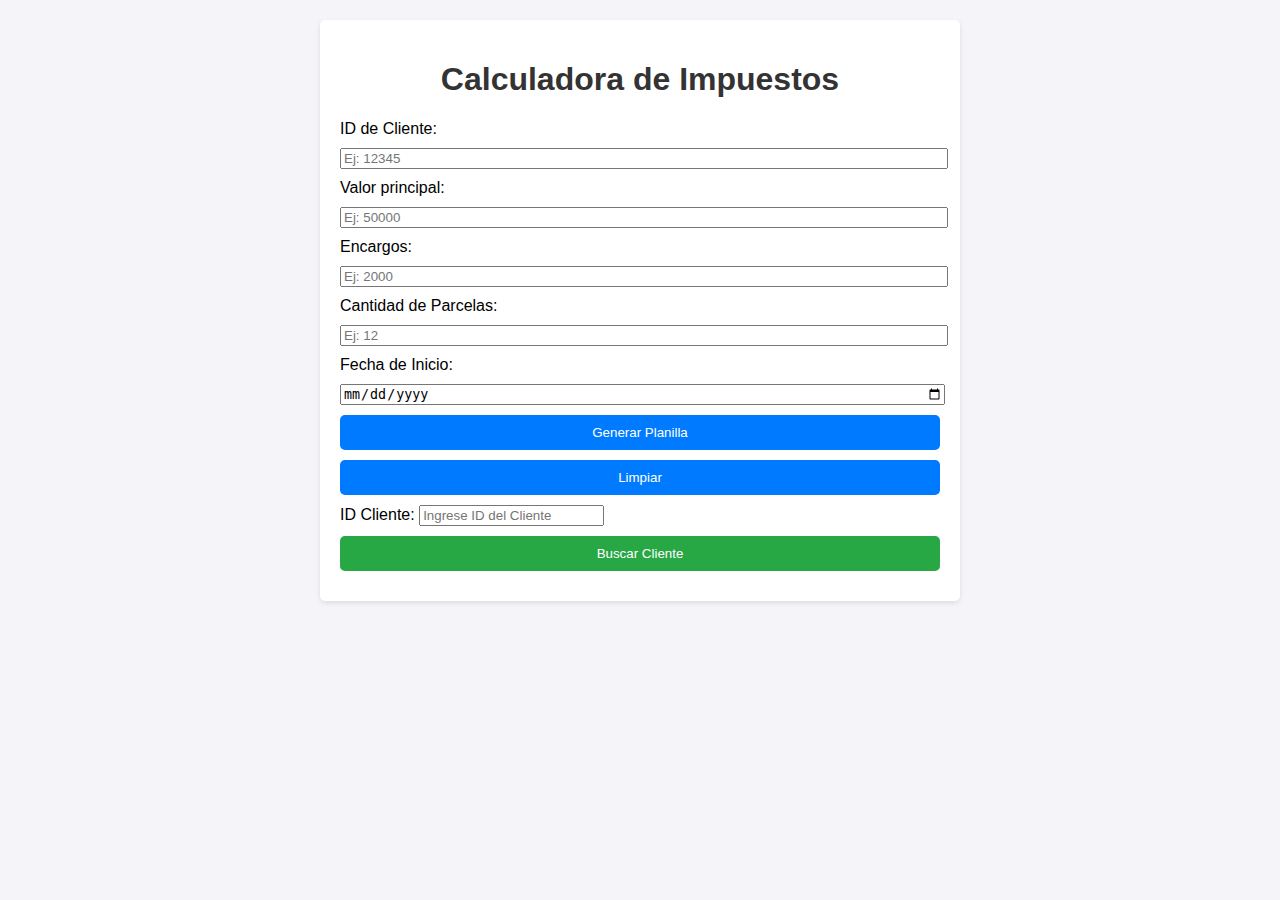
<file: index.html>
<!DOCTYPE html>
<html lang="es">
<head>
    <meta charset="UTF-8">
    <meta name="viewport" content="width=device-width, initial-scale=1.0">
    <title>Planilla de Impuestos</title>
    <link rel="stylesheet" href="styles.css">
</head>
<body>
    <div class="container">
        <h1>Calculadora de Impuestos</h1>
        <form id="tax-form">
            <label for="client-id">ID de Cliente:</label>
            <input type="text" id="client-id" placeholder="Ej: 12345" required aria-label="ID de Cliente">
            <label for="income">Valor principal:</label>
            <input type="number" id="income" placeholder="Ej: 50000" required aria-label="Valor principal">
            
            <label for="charge">Encargos:</label> <!-- Cambié 'tax-rate' por 'charge' -->
            <input type="number" id="charge" placeholder="Ej: 2000" required aria-label="Encargos">
            
            <label for="installments">Cantidad de Parcelas:</label>
            <input type="number" id="installments" placeholder="Ej: 12" required aria-label="Cantidad de Parcelas">
            
            <label for="start-date">Fecha de Inicio:</label>
            <input type="date" id="start-date" required aria-label="Fecha de Inicio">
            
            <button type="button" id="generate-planilla-btn">Generar Planilla</button>
            <button type="button" id="clear">Limpiar</button>
        </form>

        <div>
            <label for="search-client-btn">ID Cliente:</label>
            <input type="text" id="search-client-btn" placeholder="Ingrese ID del Cliente">
            <button type="button" id="search-client-btn">Buscar Cliente</button>
        </div>
        <p id="error-message" style="color: red; display: none;">Por favor, complete todos los campos correctamente.</p> <!-- Mensaje de error -->
    </div>
    <link rel="stylesheet" href="styles.css">
    <script src="app.js"></script>
</body>
</html>
</file>
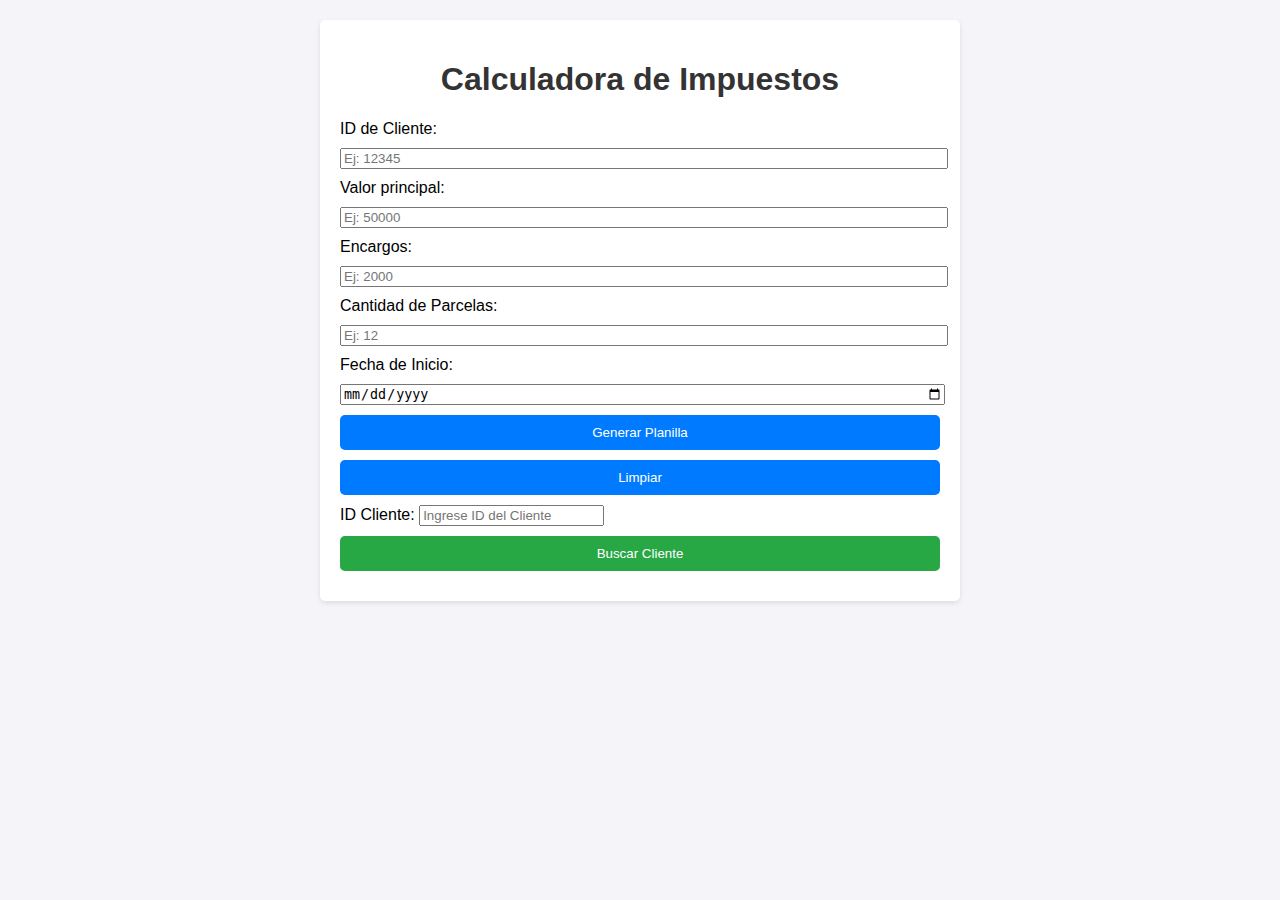
<file: planilla.html>
<!DOCTYPE html>
<html lang="es">
<head>
    <meta charset="UTF-8">
    <meta name="viewport" content="width=device-width, initial-scale=1.0">
    <title>Planilla de Impuestos</title>
    <link rel="stylesheet" href="styles.css">
</head>
<body>
    <div class="container">
        <h1>Planilla de Impuestos</h1>
        <table id="installments-table">
            <thead>
                <tr>
                    <th>Cantidad de Parcelas</th>
                    <th>Fecha</th>
                    <th>Parcela Básica</th>
                    <th>Encargos</th>
                    <th>Parcela + ENC</th>
                </tr>
            </thead>
            <tbody></tbody>
        </table>
        <button id="save-data-btn">Guardar Datos</button>
        <button onclick="window.history.back()">Volver</button>
    </div>
    <script src="app.js"></script>
</body>
</html>
</file>
<file: styles.css>
/* Estilos básicos */
body {
    font-family: Arial, sans-serif;
    margin: 0;
    padding: 20px;
    background-color: #f4f4f9;
}

.container {
    max-width: 600px;
    margin: auto;
    padding: 20px;
    background: #fff;
    border-radius: 5px;
    box-shadow: 0 2px 5px rgba(0, 0, 0, 0.1);
}

h1 {
    text-align: center;
    color: #333;
}

form label, form input, button {
    display: block;
    width: 100%;
    margin-bottom: 10px;
}

button {
    padding: 10px;
    background-color: #007bff;
    color: #fff;
    border: none;
    border-radius: 5px;
    cursor: pointer;
}

button:hover {
    background-color: #0056b3;
}

/* Estilos de la tabla */
table {
    width: 100%;
    border-collapse: collapse;
    margin-top: 20px;
}

table th, table td {
    border: 1px solid #ccc;
    padding: 8px;
    text-align: center;
}

table th {
    background-color: #f4f4f9;
}

button#search-client-btn {
    background-color: #28a745; /* Color verde para el botón de búsqueda */
}

button#search-client-btn:hover {
    background-color: #218838; /* Color más oscuro al pasar el mouse */
}
button#search-client-btn {
    margin-top: 10px; 
}
</file>
